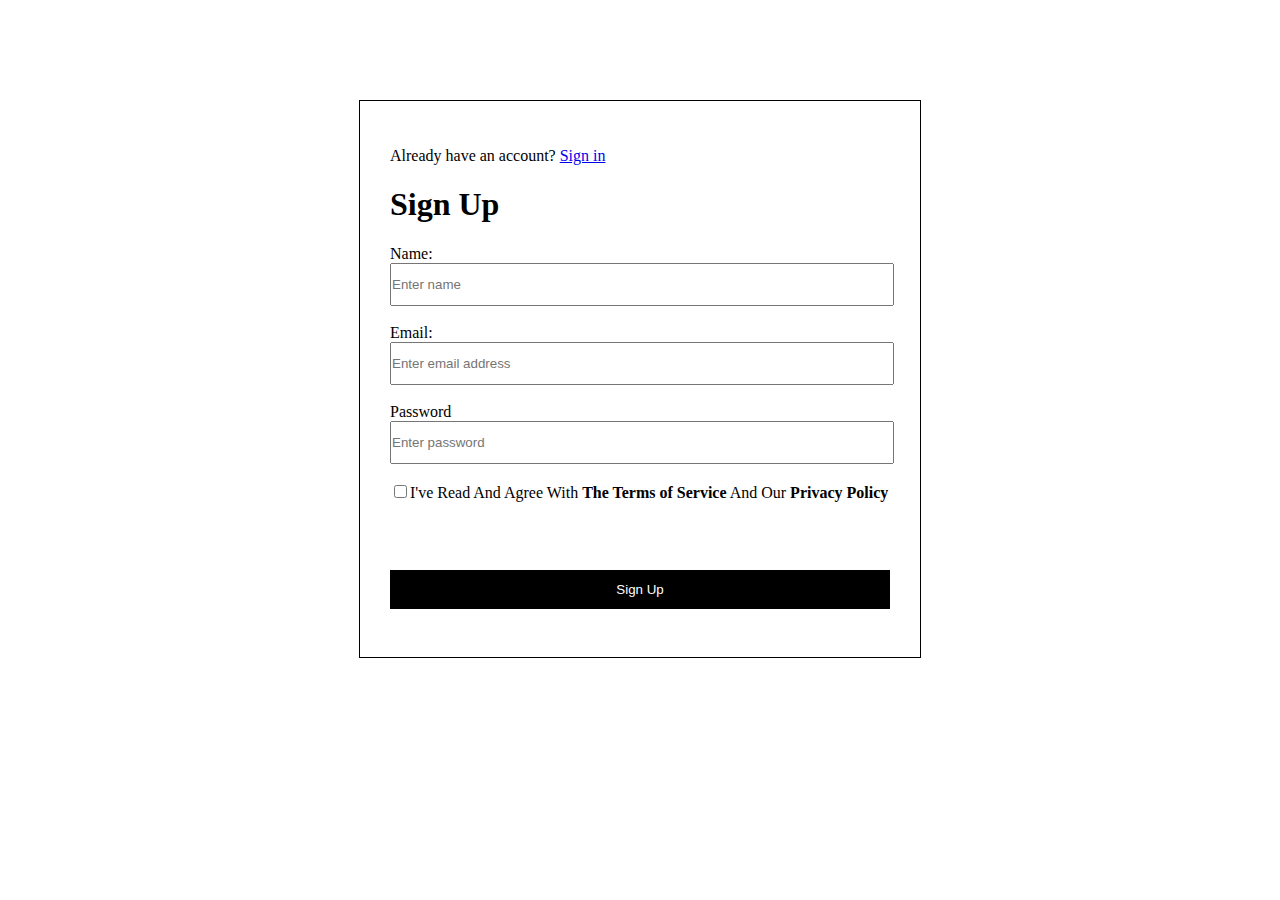
<file: index.html>
<!DOCTYPE html>
<html lang="en">
<head>
    <meta charset="UTF-8">
    <meta name="viewport" content="width=device-width, initial-scale=1.0">
    <title>Sign Up</title>
    <link rel="stylesheet" href="style.css">
    <link rel="stylesheet" href="https://cdnjs.cloudflare.com/ajax/libs/font-awesome/6.5.1/css/all.min.css" integrity="sha512-DTOQO9RWCH3ppGqcWaEA1BIZOC6xxalwEsw9c2QQeAIftl+Vegovlnee1c9QX4TctnWMn13TZye+giMm8e2LwA==" crossorigin="anonymous" referrerpolicy="no-referrer" />
</head>
<body>
    <div id="form">
    <p>Already have an account? <a href="forms.html">Sign in</a></p>
    <h1>Sign Up</h1>
    <form id="signupform">
        <label for="name">Name:</label>
        <br>
        <input name="name" placeholder="Enter name" type="text"/>
        <br>
        <br>

        <label for="email:">Email:</label>
        <br>
        <input name="emailaddress" placeholder="Enter email address" type="text"/>
        </br>
        </br>

        <label for="password">Password</label>
        <br>
        <input name="password" placeholder="Enter password" type="text" required class="input"/>
        </br>
        </br>

        <input type="checkbox">I've Read And Agree With <b>The Terms of Service</b> And Our <b>Privacy Policy</b>
        <br>
        <br>

        <button type="submit">Sign Up</button>
        <br>
        <br>

        <div class="icons">
            <i class="fa-brands fa-google"></i>
            <i class="fa-brands fa-facebook"></i>
        </div>
    </form>
    </div>
</body>
</html>
</file>
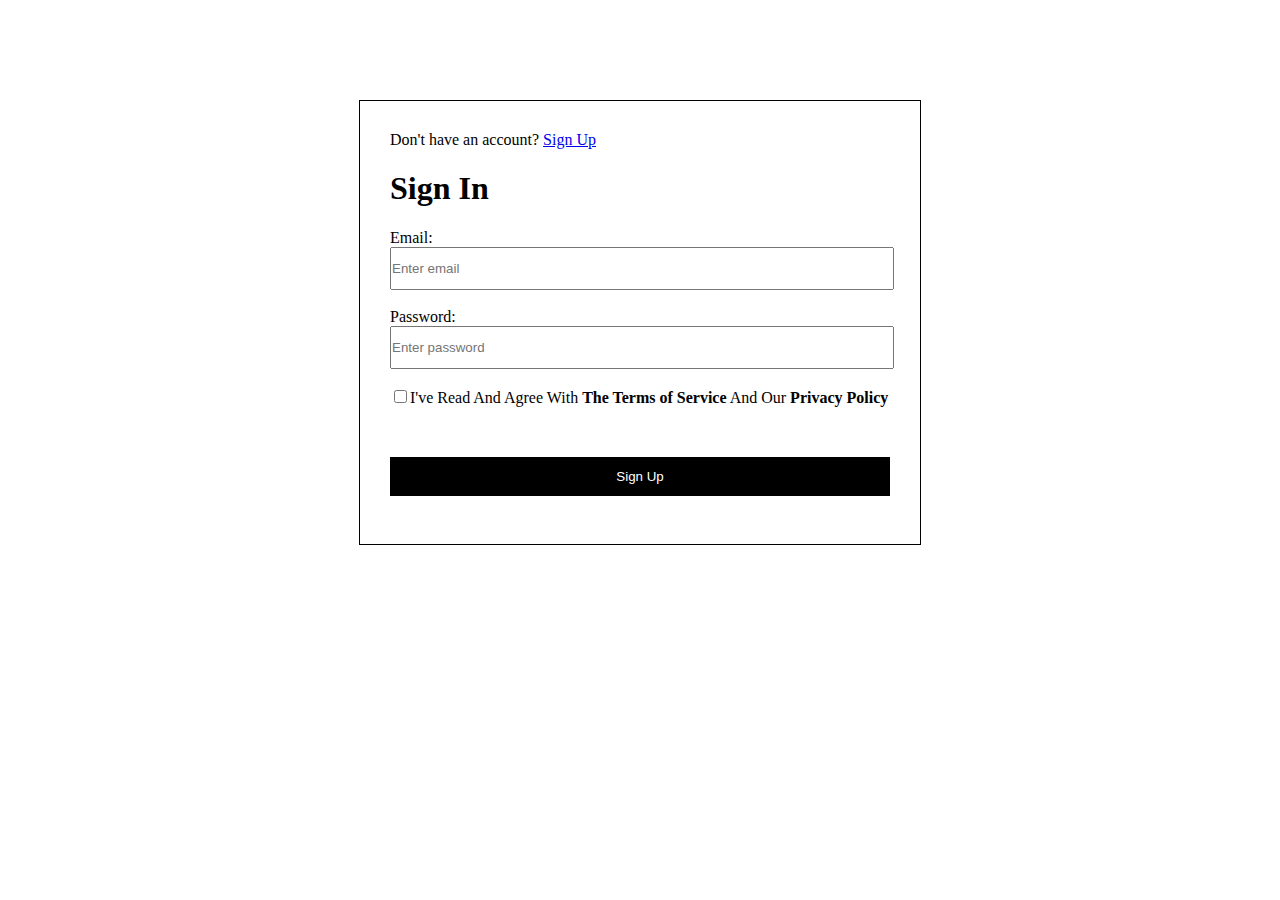
<file: forms.html>
<!DOCTYPE html>
<html lang="en">
<head>
    <meta charset="UTF-8">
    <meta name="viewport" content="width=device-width, initial-scale=1.0">
    <title>Sign In</title>
    <link rel="stylesheet" href="style.css">
    <link rel="stylesheet" href="https://cdnjs.cloudflare.com/ajax/libs/font-awesome/6.5.1/css/all.min.css" integrity="sha512-DTOQO9RWCH3ppGqcWaEA1BIZOC6xxalwEsw9c2QQeAIftl+Vegovlnee1c9QX4TctnWMn13TZye+giMm8e2LwA==" crossorigin="anonymous" referrerpolicy="no-referrer" />
</head>
<body> 
    <div id="form"
    <p>Don't have an account? <a href="index.html">Sign Up</a></p>
    <h1>Sign In</h1>
    <form action="./table.html">
        <label for="email">Email:</label>
        <br>
        <input name="email" placeholder="Enter email" type="text"/>
        <br>
        <br>

        <label for="password:">Password:</label>
        <br>
        <input name="password" placeholder="Enter password" type="text"/>
        </br>
        </br>

        <input type="checkbox">I've Read And Agree With <b>The Terms of Service</b> And Our <b>Privacy Policy</b>
        <br>

        <button type="submit">Sign Up</button>
        <br>
        <br>
        
        <div class="icons">
            <i class="fa-brands fa-google"></i>
            <i class="fa-brands fa-facebook"></i>
        </div>
    </form>
</div>
</body>
</html>
</file>
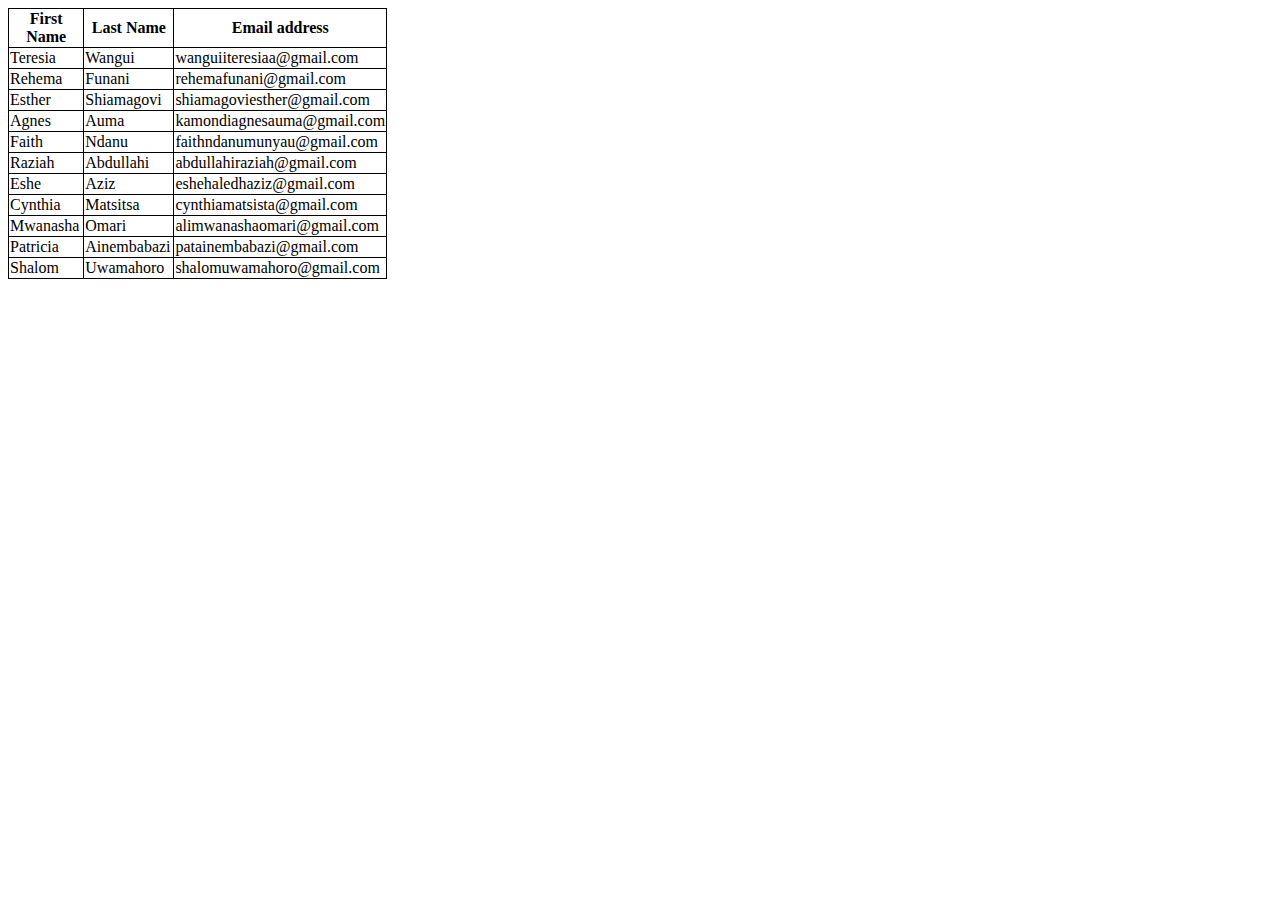
<file: table.html>
<!DOCTYPE html>
<html lang="en">
<head>
    <meta charset="UTF-8">
    <meta name="viewport" content="width=device-width, initial-scale=1.0">
    <title>Sign Up Form</title>
    <link rel="stylesheet" href="style.css">
    </head>
<body>
    <table>
        <tr>
            <th>First Name</th>
            <th>Last Name</th>
            <th>Email address</th>
        </tr>

        <tr>
            <td>Teresia</td>
            <td>Wangui</td>
            <td>wanguiiteresiaa@gmail.com</td>
        </tr>

        <tr>
            <td>Rehema</td>
            <td>Funani</td>
            <td>rehemafunani@gmail.com</td>
        </tr>

        <tr>
            <td>Esther</td>
            <td>Shiamagovi</td>
            <td>shiamagoviesther@gmail.com</td>
        </tr>

        <tr>
            <td>Agnes</td>
            <td>Auma</td>
            <td>kamondiagnesauma@gmail.com</td>
        </tr>

        <tr>
            <td>Faith</td>
            <td>Ndanu</td>
            <td>faithndanumunyau@gmail.com</td>
        </tr>

        <tr>
            <td>Raziah</td>
            <td>Abdullahi</td>
            <td>abdullahiraziah@gmail.com</td>
        </tr>

        <tr>
            <td>Eshe</td>
            <td>Aziz</td>
            <td>eshehaledhaziz@gmail.com</td>
        </tr>

        <tr>
            <td>Cynthia</td>
            <td>Matsitsa</td>
            <td>cynthiamatsista@gmail.com</td>
        </tr>

        <tr>
            <td>Mwanasha</td>
            <td>Omari</td>
            <td>alimwanashaomari@gmail.com</td>
        </tr>

        <tr>
            <td>Patricia</td>
            <td>Ainembabazi</td>
            <td>patainembabazi@gmail.com</td>
        </tr>

        <tr>
            <td>Shalom</td>
            <td>Uwamahoro</td>
            <td>shalomuwamahoro@gmail.com</td>
        </tr>
    </table>
    
</body>
</html>
</file>
<file: style.css>
#form{
    border: solid 1px;
    max-width: 500px;
    margin: 0 auto;
    margin-top: 100px;
    padding: 30px 30px;
}

input[type=text] {
    width: 100%;
    padding: 12px 0px;
}

button{
    width: 100%;
    background-color: rgb(0, 0, 0);
    color: #ffffff;
    border: none;
    padding: 12px;
    margin-top: 10%;
}

table, th, tr, td {
    width: 30%;
    border: 1px solid black;
    border-collapse: collapse;

tr:hover {
    background-color: rgb(141, 238, 238);
}

}

.icons{
    display: flex;
    justify-content: space-evenly;
    width: 70%;
    gap: 4px;
    font-size: 30px;
}
</file>
